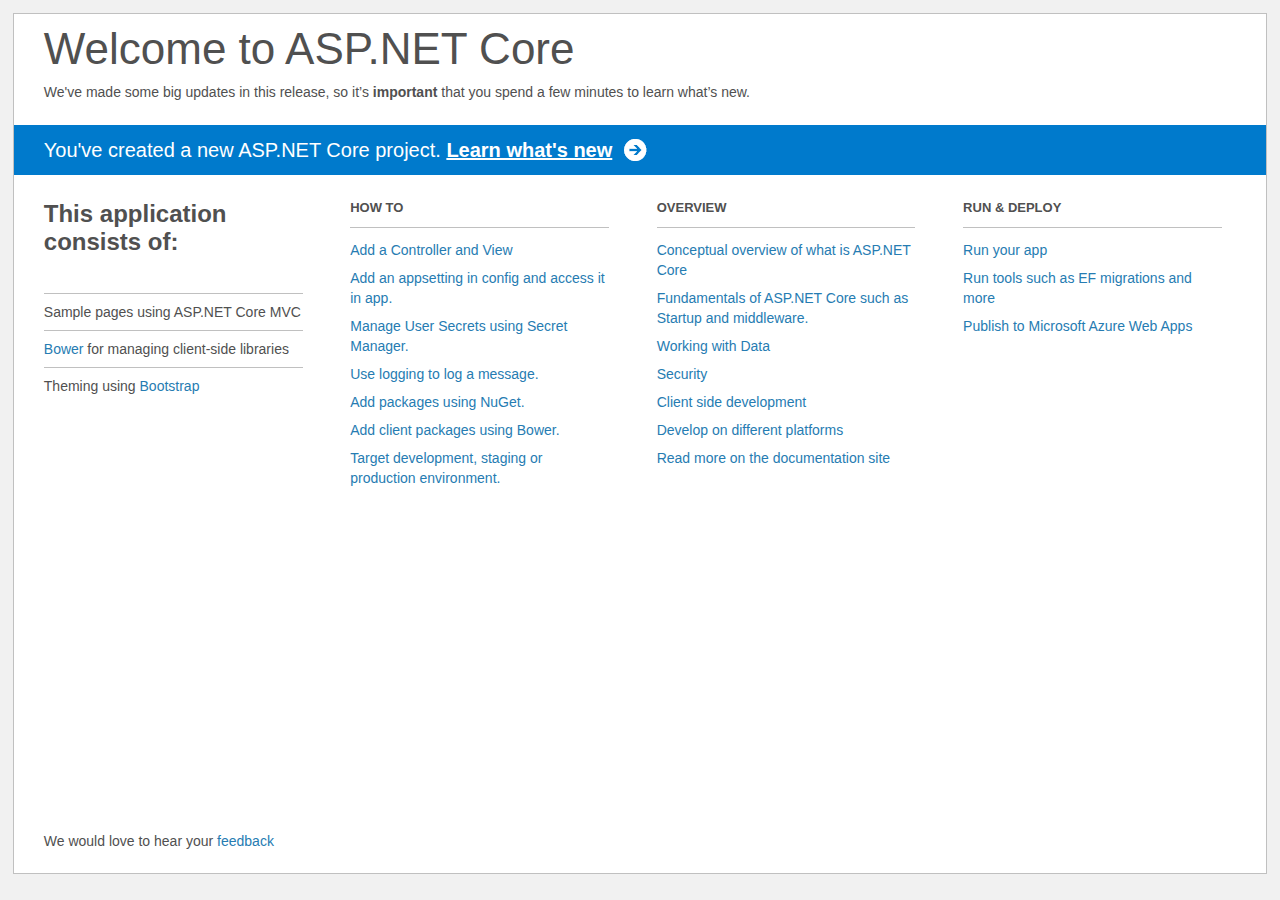
<file: src/RatingAPI/Project_Readme.html>
﻿<!DOCTYPE html>
<html lang="en">
<head>
    <meta charset="utf-8" />
    <title>Welcome to ASP.NET Core</title>
    <style>
        html {
            background: #f1f1f1;
            height: 100%;
        }

        body {
            background: #fff;
            color: #505050;
            font: 14px 'Segoe UI', tahoma, arial, helvetica, sans-serif;
            margin: 1%;
            min-height: 95.5%;
            border: 1px solid silver;
            position: relative;
        }

        #header {
            padding: 0;
        }

            #header h1 {
                font-size: 44px;
                font-weight: normal;
                margin: 0;
                padding: 10px 30px 10px 30px;
            }

            #header span {
                margin: 0;
                padding: 0 30px;
                display: block;
            }

            #header p {
                font-size: 20px;
                color: #fff;
                background: #007acc;
                padding: 0 30px;
                line-height: 50px;
                margin-top: 25px;

            }

                #header p a {
                    color: #fff;
                    text-decoration: underline;
                    font-weight: bold;
                    padding-right: 35px;
                    background: no-repeat right bottom url([data-uri]);
                }

        #main {
            padding: 5px 30px;
            clear: both;
        }

        .section {
            width: 21.7%;
            float: left;
            margin: 0 0 0 4%;
        }

            .section h2 {
                font-size: 13px;
                text-transform: uppercase;
                margin: 0;
                border-bottom: 1px solid silver;
                padding-bottom: 12px;
                margin-bottom: 8px;
            }

            .section.first {
                margin-left: 0;
            }

                .section.first h2 {
                    font-size: 24px;
                    text-transform: none;
                    margin-bottom: 25px;
                    border: none;
                }

                .section.first li {
                    border-top: 1px solid silver;
                    padding: 8px 0;
                }

            .section.last {
                margin-right: 0;
            }

        ul {
            list-style: none;
            padding: 0;
            margin: 0;
            line-height: 20px;
        }

        li {
            padding: 4px 0;
        }

        a {
            color: #267cb2;
            text-decoration: none;
        }

            a:hover {
                text-decoration: underline;
            }

        #footer {
            clear: both;
            padding-top: 50px;
        }

            #footer p {
                position: absolute;
                bottom: 10px;
            }
    </style>
</head>
<body>

    <div id="header">
        <h1>Welcome to ASP.NET Core</h1>
        <span>
            We've made some big updates in this release, so it’s <b>important</b> that you spend
            a few minutes to learn what’s new.
        </span>
        <p>You've created a new ASP.NET Core project. <a href="http://go.microsoft.com/fwlink/?LinkId=518016">Learn what's new</a></p>
    </div>

    <div id="main">
        <div class="section first">
            <h2>This application consists of:</h2>
            <ul>
                <li>Sample pages using ASP.NET Core MVC</li>
                <li><a href="http://go.microsoft.com/fwlink/?LinkId=518004">Bower</a> for managing client-side libraries</li>
                <li>Theming using <a href="http://go.microsoft.com/fwlink/?LinkID=398939">Bootstrap</a></li>
            </ul>
        </div>
        <div class="section">
            <h2>How to</h2>
            <ul>
                <li><a href="http://go.microsoft.com/fwlink/?LinkID=398600">Add a Controller and View</a></li>
                <li><a href="http://go.microsoft.com/fwlink/?LinkID=699562">Add an appsetting in config and access it in app.</a></li>
                <li><a href="http://go.microsoft.com/fwlink/?LinkId=699315">Manage User Secrets using Secret Manager.</a></li>
                <li><a href="http://go.microsoft.com/fwlink/?LinkId=699316">Use logging to log a message.</a></li>
                <li><a href="http://go.microsoft.com/fwlink/?LinkId=699317">Add packages using NuGet.</a></li>
                <li><a href="http://go.microsoft.com/fwlink/?LinkId=699318">Add client packages using Bower.</a></li>
                <li><a href="http://go.microsoft.com/fwlink/?LinkId=699319">Target development, staging or production environment.</a></li>
            </ul>
        </div>
        <div class="section">
            <h2>Overview</h2>
            <ul>
                <li><a href="http://go.microsoft.com/fwlink/?LinkId=518008">Conceptual overview of what is ASP.NET Core</a></li>
                <li><a href="http://go.microsoft.com/fwlink/?LinkId=699320">Fundamentals of ASP.NET Core such as Startup and middleware.</a></li>
                <li><a href="http://go.microsoft.com/fwlink/?LinkId=398602">Working with Data</a></li>
                <li><a href="http://go.microsoft.com/fwlink/?LinkId=398603">Security</a></li>
                <li><a href="http://go.microsoft.com/fwlink/?LinkID=699321">Client side development</a></li>
                <li><a href="http://go.microsoft.com/fwlink/?LinkID=699322">Develop on different platforms</a></li>
                <li><a href="http://go.microsoft.com/fwlink/?LinkID=699323">Read more on the documentation site</a></li>
            </ul>
        </div>
        <div class="section last">
            <h2>Run & Deploy</h2>
            <ul>
                <li><a href="http://go.microsoft.com/fwlink/?LinkID=517851">Run your app</a></li>
                <li><a href="http://go.microsoft.com/fwlink/?LinkID=517853">Run tools such as EF migrations and more</a></li>
                <li><a href="http://go.microsoft.com/fwlink/?LinkID=398609">Publish to Microsoft Azure Web Apps</a></li>
            </ul>
        </div>

        <div id="footer">
            <p>We would love to hear your <a href="http://go.microsoft.com/fwlink/?LinkId=518015">feedback</a></p>
        </div>
    </div>

</body>
</html>
</file>
